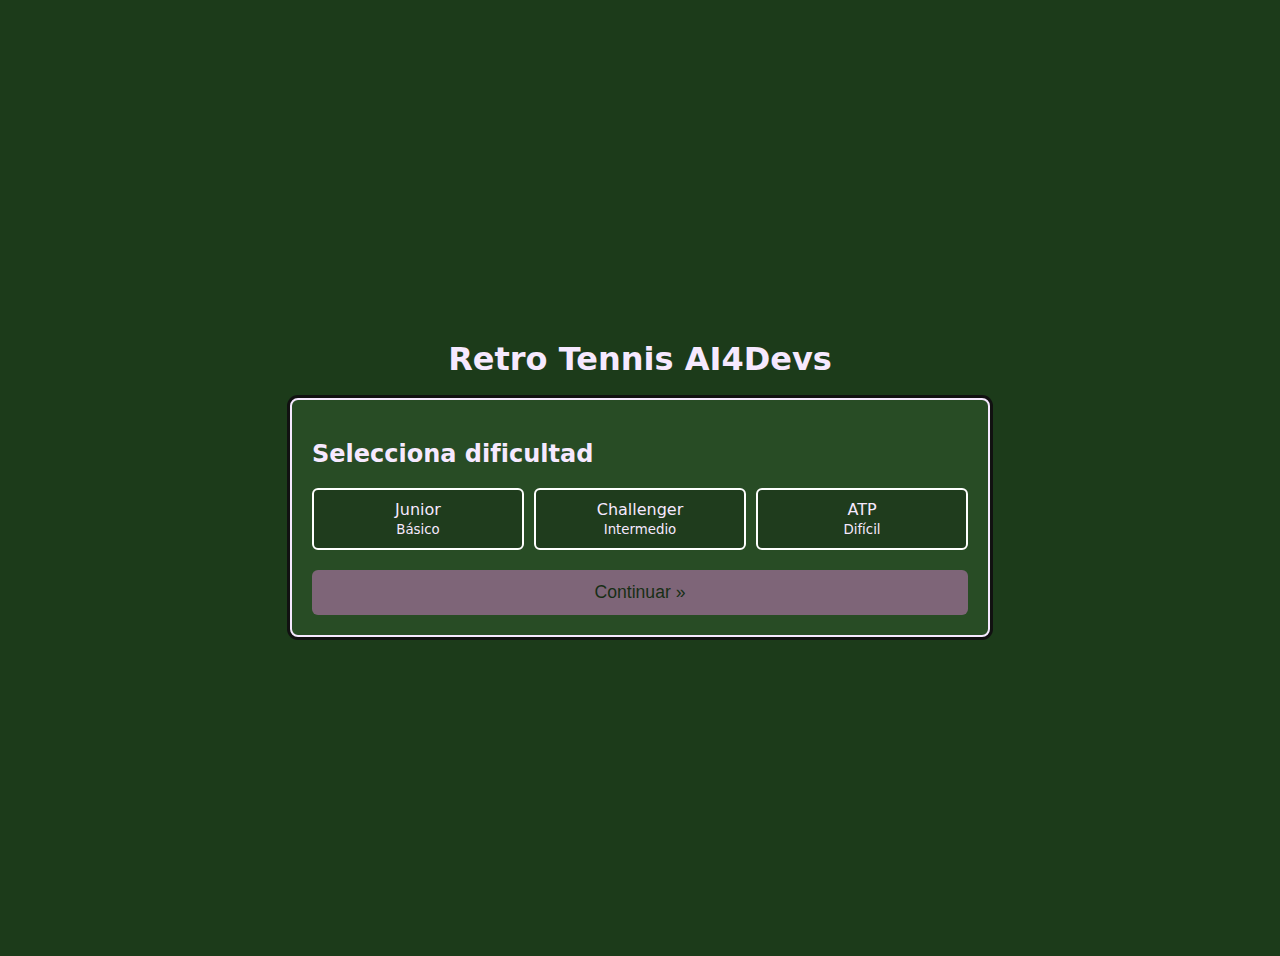
<file: TennisAI4Devs-FJLTT/index.html>
<!DOCTYPE html>
<html lang="es">
<head>
    <meta charset="UTF-8" />
    <title>Retro Tennis AI4Devs</title>
    <link rel="stylesheet" href="css/styles.css" />

    <style>
        .screen {
            max-width: 700px;
            margin: auto;
        }
        .field-group {
            margin: 12px 0;
        }
        .hidden {
            display: none;
        }
        input, select {
            padding: 6px;
            width: 100%;
        }
    </style>
</head>

<body class="app-body">

<!-- ========================================================= -->
<!-- ===================== PANTALLA HOME ===================== -->
<!-- ========================================================= -->
<div id="home-screen" class="screen">
    <h1 class="game-title">Retro Tennis AI4Devs</h1>

    <section class="panel">
        <h2>Selecciona dificultad</h2>

        <div class="options-row">
            <label class="option-card">
                <input type="radio" name="difficulty" value="junior">
                <span>Junior<br><small>Básico</small></span>
            </label>

            <label class="option-card">
                <input type="radio" name="difficulty" value="challenger">
                <span>Challenger<br><small>Intermedio</small></span>
            </label>

            <label class="option-card">
                <input type="radio" name="difficulty" value="atp">
                <span>ATP<br><small>Difícil</small></span>
            </label>
        </div>

        <button id="go-to-setup" class="btn primary" disabled>
            Continuar &raquo;
        </button>
    </section>
</div>

<!-- ========================================================= -->
<!-- =============== PANTALLA DE CONFIGURACIÓN =============== -->
<!-- ========================================================= -->
<div id="setup-screen" class="screen hidden">
    <h1 class="game-title">Configura tu partido</h1>

    <section class="panel">

        <div class="field-group">
            <label for="player-name">Nombre del jugador</label>
            <input id="player-name" type="text" placeholder="Tu nombre" />
        </div>

        <div class="field-group">
            <label>Superficie</label>
            <div class="options-row">

                <label class="option-card">
                    <input type="radio" name="surface" value="clay">
                    <span>Tierra batida</span>
                </label>

                <label class="option-card">
                    <input type="radio" name="surface" value="grass">
                    <span>Hierba</span>
                </label>

                <label class="option-card">
                    <input type="radio" name="surface" value="hard">
                    <span>Sintética</span>
                </label>

            </div>
        </div>

        <div class="field-group">
            <label for="set-format">Formato de sets</label>
            <select id="set-format">
                <option value="1">1 set</option>
                <option value="3">3 sets</option>
                <option value="5">5 sets</option>
            </select>
        </div>

        <div class="buttons-row">
            <button id="back-to-home" class="btn secondary">&laquo; Volver</button>
            <button id="start-match" class="btn primary">Comenzar partido</button>
        </div>

    </section>
</div>

<!-- ========================================================= -->
<!-- ================== SCRIPTS INLINE ======================= -->
<!-- ========================================================= -->
<script>
/* ============================================================
   ================   STORAGE CONFIG GLOBAL   =================
   ============================================================ */

window.saveGameConfig = function (config) {
    try {
        sessionStorage.setItem("retroTennis_config", JSON.stringify(config));
    } catch (e) {
        console.error("ERROR guardando configuración:", e);
    }
};


/* ============================================================
   =====================   MAIN MENU   =========================
   ============================================================ */

document.addEventListener("DOMContentLoaded", () => {

    const home = document.getElementById("home-screen");
    const setup = document.getElementById("setup-screen");

    const btnGo = document.getElementById("go-to-setup");
    const btnBack = document.getElementById("back-to-home");
    const btnStart = document.getElementById("start-match");

    let selectedDifficulty = null;

    /* ----------- DIFICULTAD ----------- */
    const diffInputs = document.querySelectorAll('input[name="difficulty"]');

    diffInputs.forEach(input => {
        const card = input.closest(".option-card");
        card.addEventListener("click", () => {
            input.checked = true;
            selectedDifficulty = input.value;

            btnGo.disabled = false;

            diffInputs.forEach(i =>
                i.closest(".option-card").classList.remove("selected")
            );
            card.classList.add("selected");
        });
    });

    btnGo.addEventListener("click", () => {
        home.classList.add("hidden");
        setup.classList.remove("hidden");
    });


    /* ----------- SUPERFICIE ----------- */
    const surfaceInputs = document.querySelectorAll('input[name="surface"]');

    surfaceInputs.forEach(input => {
        const card = input.closest(".option-card");
        card.addEventListener("click", () => {
            input.checked = true;

            surfaceInputs.forEach(i =>
                i.closest(".option-card").classList.remove("selected")
            );
            card.classList.add("selected");
        });
    });


    /* ----------- VOLVER ----------- */
    btnBack.addEventListener("click", () => {
        setup.classList.add("hidden");
        home.classList.remove("hidden");
    });


    /* ----------- COMENZAR PARTIDO ----------- */
    btnStart.addEventListener("click", () => {

        const name = document.getElementById("player-name").value.trim() || "Jugador";

        const sets = parseInt(document.getElementById("set-format").value, 10);

        const selectedSurface =
            [...surfaceInputs].find(s => s.checked)?.value || "grass";

        if (!selectedDifficulty) {
            alert("Debes elegir una dificultad");
            return;
        }

        const config = {
            playerName: name,
            surface: selectedSurface,
            sets,
            difficulty: selectedDifficulty
        };

        // Guardar config
        window.saveGameConfig(config);

        // Ir al juego
        window.location.href = "game.html";
    });

});
</script>

</body>
</html>
</file>
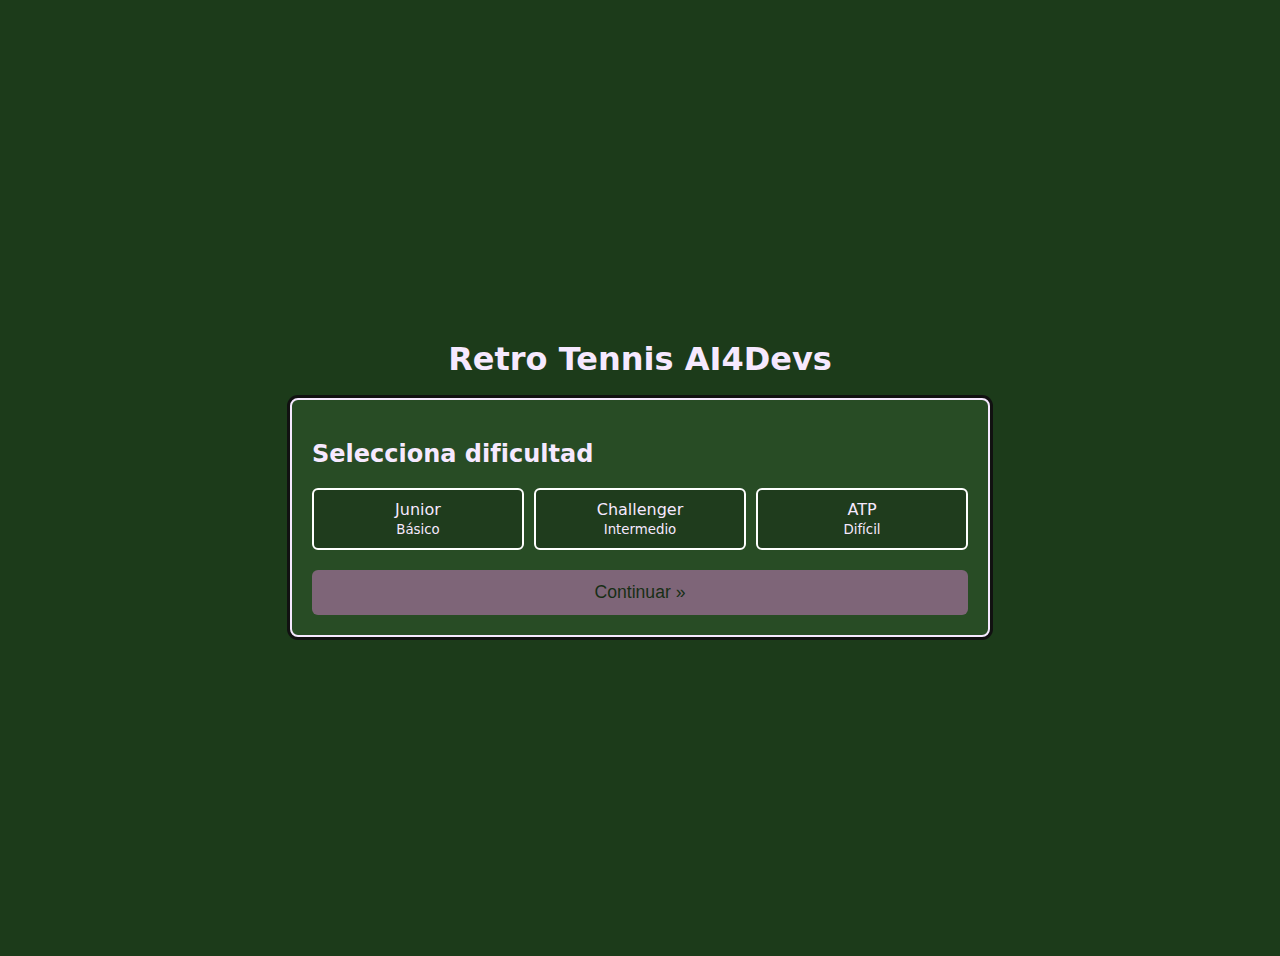
<file: TennisAI4Devs-FJLTT/game.html>
<!DOCTYPE html>
<html lang="es">
<head>
    <meta charset="UTF-8">
    <title>Retro Tennis – Partido</title>
    <link rel="stylesheet" href="css/styles.css">

    <style>
        .hud-row {
            display: flex;
            justify-content: space-between;
            margin-bottom: 6px;
            font-size: 0.9rem;
        }
        #game-canvas {
            display: block;
            margin: 12px auto;
            border-radius: 6px;
            border: 4px solid #ffffff;
        }
    </style>
</head>

<body class="app-body">
<div class="screen">

    <h1 class="game-title">Partido de tenis</h1>

    <section class="panel">

        <div class="hud-row">
            <span><strong>Jugador:</strong> <span id="hud-player-name"></span></span>
            <span><strong>Rival:</strong> <span id="hud-opponent-name"></span></span>
        </div>

        <div class="hud-row">
            <span><strong>Dificultad:</strong> <span id="hud-difficulty"></span></span>
            <span><strong>Sets:</strong> <span id="hud-sets"></span></span>
        </div>

        <div class="hud-row">
            <span><strong>Games:</strong> <span id="hud-games"></span></span>
            <span><strong>Marcador:</strong> <span id="hud-points"></span></span>
        </div>

        <canvas id="game-canvas" width="420" height="640"></canvas>

        <p style="margin-top:6px; font-size:0.8rem; opacity:0.8;">
            Controles: Flechas/WASD para moverte · Barra espaciadora para golpear.
        </p>

        <button id="back-home" class="btn secondary" style="margin-top:10px;">
            &laquo; Volver a Home
        </button>

    </section>

</div>

<!-- ========================================================= -->
<!-- ===============   GAME LOOP INCRUSTADO   ================ -->
<!-- ========================================================= -->
<script>
// -------------- utilidades -------------------
function loadGameConfig() {
    try {
        const raw = sessionStorage.getItem("retroTennis_config");
        if (!raw) return null;
        return JSON.parse(raw);
    } catch { return null; }
}

// ----------------- SCORING --------------------
class TennisScoring {
    constructor(setFormat = 1) {
        this.setFormat = setFormat;
        this.resetMatch();
    }
    resetMatch() {
        this.playerGames = 0;
        this.opponentGames = 0;
        this.playerSets = 0;
        this.opponentSets = 0;
        this.playerPoints = 0;
        this.opponentPoints = 0;
        this.matchFinished = false;
        this.playerAdv = false;
        this.opponentAdv = false;
    }
    getDisplayPoints(isPlayer) {
        const p = isPlayer ? this.playerPoints : this.opponentPoints;
        if (this.playerPoints >= 3 && this.opponentPoints >= 3) {
            if (this.playerAdv) return isPlayer ? "AD" : "40";
            if (this.opponentAdv) return isPlayer ? "40" : "AD";
            return "40";
        }
        return ["0","15","30","40"][p];
    }
    pointWonBy(who) {
        if (this.matchFinished) return;
        const isPlayer = who === "player";
        if (this.playerPoints >= 3 && this.opponentPoints >= 3) {
            if (isPlayer) {
                if (this.opponentAdv) this.opponentAdv = false;
                else if (this.playerAdv) this.winGame(true);
                else this.playerAdv = true;
            } else {
                if (this.playerAdv) this.playerAdv = false;
                else if (this.opponentAdv) this.winGame(false);
                else this.opponentAdv = true;
            }
            return;
        }
        if (isPlayer) {
            this.playerPoints++;
            if (this.playerPoints >= 4) this.winGame(true);
        } else {
            this.opponentPoints++;
            if (this.opponentPoints >= 4) this.winGame(false);
        }
    }
    winGame(playerWon) {
        if (playerWon) this.playerGames++;
        else this.opponentGames++;
        this.playerPoints = 0;
        this.opponentPoints = 0;
        this.playerAdv = false;
        this.opponentAdv = false;
        if (this.isSetWon()) {
            if (playerWon) this.playerSets++;
            else this.opponentSets++;
            this.playerGames = 0;
            this.opponentGames = 0;
            if (this.isMatchWon()) this.matchFinished = true;
        }
    }
    isSetWon() {
        const p = this.playerGames, o = this.opponentGames;
        return (p >= 6 || o >= 6) && Math.abs(p - o) >= 2;
    }
    isMatchWon() {
        return this.playerSets === Math.ceil(this.setFormat/2)
            || this.opponentSets === Math.ceil(this.setFormat/2);
    }
}

// ====================================================
// ===================== GAME =========================
// ====================================================

const config = loadGameConfig();
if (!config) {
    alert("No se pudo cargar la configuración.");
    window.location.href = "index.html";
}

const canvas = document.getElementById("game-canvas");
const ctx = canvas.getContext("2d");

document.getElementById("hud-player-name").textContent = config.playerName;
document.getElementById("hud-opponent-name").textContent = "Rival";
document.getElementById("hud-difficulty").textContent = config.difficulty.toUpperCase();
document.getElementById("hud-sets").textContent = config.sets;

// Tamaños
const WIDTH = canvas.width;
const HEIGHT = canvas.height;

const baselineOffset = 60;
const courtPaddingX = 30;
const netY = HEIGHT / 2;

// Jugador
const player = {
    x: WIDTH/2,
    y: HEIGHT - baselineOffset,
    width: 14,
    height: 40,
    speed: 260,
    swingTimer: 0
};

// Rival
const opponent = {
    x: WIDTH/2,
    y: baselineOffset,
    width: 14,
    height: 40,
    speed: 260,
    swingCooldown: 0
};

// Pelota
const ball = {
    x: player.x,
    y: player.y - 30,
    radius: 5,
    vx: 0,
    vy: 0,
    inPlay: false,
    lastHitter: "player"
};

// Saque alternado por juego
let server = "player";

// Scoring
const scoring = new TennisScoring(config.sets);

// Entrada teclado
const keys = {};
window.addEventListener("keydown", e => keys[e.key.toLowerCase()] = true);
window.addEventListener("keyup", e => keys[e.key.toLowerCase()] = false);

// ---------------- Loop ----------------
let lastTime = performance.now();
requestAnimationFrame(gameLoop);

function gameLoop(t) {
    const dt = Math.min(0.033, (t - lastTime) / 1000);
    lastTime = t;

    update(dt);
    render();

    requestAnimationFrame(gameLoop);
}

// ---------------- Update ----------------
function update(dt) {
    handlePlayer(dt);
    handleOpponent(dt);
    handleBall(dt);
}

// Jugador
function handlePlayer(dt) {
    let dx = 0, dy = 0;
    if (keys["arrowleft"] || keys["a"]) dx = -1;
    if (keys["arrowright"]|| keys["d"]) dx = 1;
    if (keys["arrowup"]   || keys["w"]) dy = -1;
    if (keys["arrowdown"] || keys["s"]) dy = 1;

    const len = Math.hypot(dx, dy) || 1;
    dx/=len; dy/=len;

    player.x += dx * player.speed * dt;
    player.y += dy * player.speed * dt;

    // Límites
    if (player.x < courtPaddingX) player.x = courtPaddingX;
    if (player.x > WIDTH - courtPaddingX) player.x = WIDTH - courtPaddingX;
    if (player.y < netY + 20) player.y = netY + 20;
    if (player.y > HEIGHT - baselineOffset) player.y = HEIGHT - baselineOffset;

    if (keys[" "]) player.swingTimer = 0.18;
    else if (player.swingTimer > 0) player.swingTimer -= dt;

    // Preparar saque
    if (!ball.inPlay && server === "player") {
        ball.x = player.x + 10;
        ball.y = player.y - 30;
        if (keys[" "]) serveFromPlayer();
    }
}

// Rival
function handleOpponent(dt) {
    if (!ball.inPlay && server === "opponent") {
        ball.x = opponent.x - 10;
        ball.y = opponent.y + 30;
        setTimeout(()=>{ if(!ball.inPlay) serveFromOpponent(); },400);
    }

    if (ball.inPlay) {
        const tx = ball.x;
        const ty = Math.min(ball.y, netY - 40);
        moveTowards(opponent, tx, ty, opponent.speed, dt);
    } else {
        moveTowards(opponent, WIDTH/2, baselineOffset, opponent.speed, dt);
    }

    if (opponent.x < courtPaddingX) opponent.x = courtPaddingX;
    if (opponent.x > WIDTH - courtPaddingX) opponent.x = WIDTH - courtPaddingX;
    if (opponent.y < baselineOffset) opponent.y = baselineOffset;
    if (opponent.y > netY - 40) opponent.y = netY - 40;

    if (opponent.swingCooldown > 0) opponent.swingCooldown -= dt;
}

// Movimiento IA
function moveTowards(e, tx, ty, speed, dt) {
    const dx = tx - e.x;
    const dy = ty - e.y;
    const d = Math.hypot(dx,dy);
    if (d < 1) return;
    e.x += (dx/d)*speed*dt;
    e.y += (dy/d)*speed*dt;
}

// Pelota
function handleBall(dt) {
    if (!ball.inPlay) return;

    ball.x += ball.vx * dt;
    ball.y += ball.vy * dt;

    // LATERAL → punto
    if (ball.x < courtPaddingX - ball.radius) return pointWon("opponent");
    if (ball.x > WIDTH-courtPaddingX + ball.radius) return pointWon("player");

    // Fondo → punto
    if (ball.y < -10) return pointWon("player");
    if (ball.y > HEIGHT+10) return pointWon("opponent");

    checkPlayerHit();
    checkOpponentHit();
}

// Golpes
function checkPlayerHit() {
    if (!ball.inPlay || ball.vy <= 0) return;

    const dx = ball.x - (player.x + 10);
    const dy = ball.y - (player.y - 20);
    if (Math.hypot(dx,dy) < 28 && player.swingTimer > 0) {
        hitBall("player");
    }
}

function checkOpponentHit() {
    if (!ball.inPlay || ball.vy >= 0) return;

    const dx = ball.x - (opponent.x - 10);
    const dy = ball.y - (opponent.y + 20);
    if (Math.hypot(dx,dy) < 28 && opponent.swingCooldown <= 0) {
        hitBall("opponent");
        opponent.swingCooldown = 0.25;
    }
}

function hitBall(who) {
    ball.lastHitter = who;
    const base = 300;
    const angle = (Math.random()*60)+60;
    const rad = angle*Math.PI/180;

    ball.vx = Math.cos(rad)*base;
    ball.vy = (who==="player"? -1 : 1)*Math.abs(Math.sin(rad)*base);
}

function serveFromPlayer() {
    ball.inPlay = true;
    ball.lastHitter="player";
    const ang=80*Math.PI/180;
    const sp=300;
    ball.vx=Math.cos(ang)*sp;
    ball.vy=-Math.abs(Math.sin(ang)*sp);
}
function serveFromOpponent() {
    ball.inPlay = true;
    ball.lastHitter="opponent";
    const ang=80*Math.PI/180;
    const sp=300;
    ball.vx=Math.cos(ang)*sp;
    ball.vy=Math.abs(Math.sin(ang)*sp);
}

// Puntos
function pointWon(who) {
    scoring.pointWonBy(who);

    // Mostrar HUD
    hudUpdate();

    // Juego terminado → alternar saque
    if (scoring.playerPoints === 0 && scoring.opponentPoints === 0) {
        server = (server==="player" ? "opponent" : "player");
    }

    if (scoring.matchFinished) {
        alert("Partido terminado\n" +
              config.playerName + ": " + scoring.playerSets +
              " - Rival: " + scoring.opponentSets);
        window.location.href = "index.html";
        return;
    }

    resetPoint();
}

function resetPoint() {
    ball.inPlay=false;
    ball.vx=0;
    ball.vy=0;

    if (server==="player") {
        ball.x=player.x;
        ball.y=player.y-30;
    } else {
        ball.x=opponent.x;
        ball.y=opponent.y+30;
    }
}

// HUD
function hudUpdate() {
    document.getElementById("hud-games").textContent =
        scoring.playerGames + " - " + scoring.opponentGames;

    document.getElementById("hud-points").textContent =
        scoring.getDisplayPoints(true) + " - " + scoring.getDisplayPoints(false);
}

// ---------------- Render ----------------
function render() {
    // Pista
    ctx.fillStyle = getSurfaceColor(config.surface);
    ctx.fillRect(0,0,WIDTH,HEIGHT);

    ctx.strokeStyle="#fff";
    ctx.lineWidth=3;

    const top=baselineOffset;
    const bottom=HEIGHT-baselineOffset;
    const left=courtPaddingX;
    const right=WIDTH-courtPaddingX;

    ctx.strokeRect(left,top,right-left,bottom-top);

    // Red
    ctx.fillStyle="#fff";
    ctx.fillRect(left,netY-1,right-left,2);

    // Líneas de saque
    const st=netY-(HEIGHT*0.16);
    const sb=netY+(HEIGHT*0.16);
    ctx.fillRect(left,st-1,right-left,2);
    ctx.fillRect(left,sb-1,right-left,2);
    // Centro
    ctx.fillRect(WIDTH/2-1,st,2,sb-st);

    drawPlayer(player,false);
    drawPlayer(opponent,true);

    // Pelota
    ctx.beginPath();
    ctx.arc(ball.x,ball.y,ball.radius,0,Math.PI*2);
    ctx.fillStyle="#ffff66";
    ctx.fill();
}

function drawPlayer(p,isOpponent){
    ctx.fillStyle = isOpponent ? "#ffe08a" : "#f6e9ff";

    ctx.fillRect(p.x-p.width/2,p.y-p.height,p.width,p.height);

    ctx.beginPath();
    ctx.arc(p.x,p.y-p.height-8,8,0,Math.PI*2);
    ctx.fill();

    ctx.strokeStyle=ctx.fillStyle;
    ctx.lineWidth=2;

    const rx = isOpponent ? p.x-12 : p.x+12;
    const ry = p.y-p.height+10;

    ctx.beginPath();
    ctx.arc(rx,ry,8,0,Math.PI*2);
    ctx.stroke();

    ctx.beginPath();
    ctx.moveTo(p.x + (isOpponent?-2:+2), p.y-p.height+15);
    ctx.lineTo(rx + (isOpponent?+4:-4), ry+6);
    ctx.stroke();
}

function getSurfaceColor(s){
    switch(s){
        case "clay": return "#c95b1a";
        case "grass":return "#2a8f33";
        case "hard": return "#1f3b8a";
    }
}

document.getElementById("back-home")
    .addEventListener("click",()=>window.location.href="index.html");

hudUpdate();
</script>
</body>
</html>
</file>
<file: TennisAI4Devs-FJLTT/css/styles.css>
body {
    background: #1c3b1a;
    color: white;
    font-family: system-ui, sans-serif;
    padding: 20px;
}

.app-body {
    background: #1c3b1a;
    color: #f6e9ff;
    min-height: 100vh;
    display: flex;
    align-items: center;
    justify-content: center;
}

.screen {
    width: 100%;
    max-width: 720px;
    padding: 24px;
}

.game-title {
    text-align: center;
    margin-bottom: 20px;
}

.panel {
    background: #284c25;
    border: 2px solid #f6e9ff;
    padding: 20px;
    border-radius: 8px;
    box-shadow: 0 0 0 3px #111;
}

.options-row {
    display: flex;
    gap: 10px;
    margin: 20px 0;
}

.option-card {
    flex: 1;
    border: 2px solid white;
    padding: 10px;
    text-align: center;
    cursor: pointer;
    border-radius: 6px;
    background: #1f3c1d;
    user-select: none;
}

.option-card input {
    display: none;
}


.option-card.selected {
    border-color: #ff8bf4;
    box-shadow: 0 0 0 2px #ff8bf4 inset;
}

.btn {
    width: 100%;
    padding: 12px;
    border: none;
    border-radius: 6px;
    cursor: pointer;
    background: #ff8bf4;
    color: black;
    font-size: 1.1rem;
}

.btn:disabled {
    opacity: 0.4;
    cursor: not-allowed;
}

.hidden {
    display: none;
}

.buttons-row {
    display: flex;
    justify-content: flex-end;
    gap: 10px;
}

.btn.secondary {
    background: #f6e9ff;
    color: #2b1230;
}
</file>
